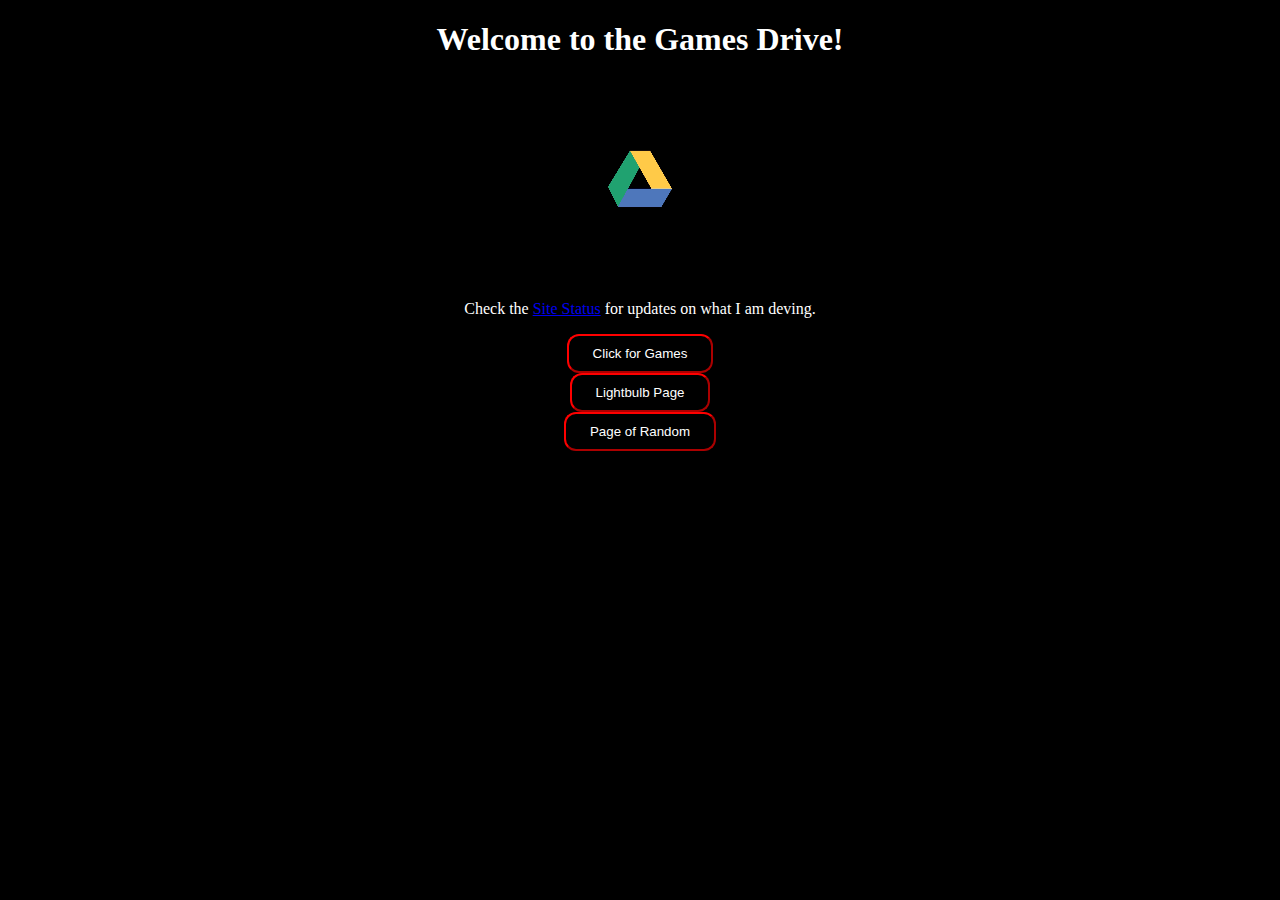
<file: index.html>
<!DOCTYPE html>
<html>

<head>
  <title>My Drive - Google Drive</title>
  <link rel="icon" type="image/x-icon" href="drive-icon.png">

  <style>
    body {
      background-color: black;
    }

    container {
      display: flex;
      flex-direction: column;
      justify-content: center;
      align-items: center;
      text-align: center;
      height: 100px;
    }

    h1 {
      color: white;
      text-align: center;
    }

    p {
      color: white;
      text-align: center;
    }

    img {
      position: relative;
      animation-name: slide;
      animation-duration: 10s;
      display: block;
      margin-left: auto;
      margin-right: auto;
      animation-delay: 2s;
      animation-fill-mode: forwards;
    }
    

    
  </style>
</head>

<body>
  <h1>Welcome to the Games Drive!</h1>

  <center>

    <video src="games-drive-new.mp4" autoplay muted preload="auto" height="200px" width="200px"></video>

  </center>





  <p>Check the <a href="status.html">Site Status</a> for updates on what I am deving.</p>

  <center>
    <a href="main.html">
      <button
        style="background-color: black; color: white; border-radius: 12px; border-color: red ; padding: 10px 24px; cursor: pointer;">Click
        for Games</button>
    </a>
  </center>

  <center>
    <div class="lightbulb">
      <a href="lightbulb.html">
        <button
          style="background-color: black; color: white; border-radius: 12px; border-color: red; padding: 10px 24px; cursor: pointer;">Lightbulb
          Page
        </button>
      </a>
    </div>
    <a href="practice.html">
      <button
        style="background-color: black; color: white; border-radius: 12px; border-color: red; padding: 10px 24px; cursor: pointer;">Page
        of Random
      </button>
    </a>

  </center>
  <br>












</body>



</html>
</file>
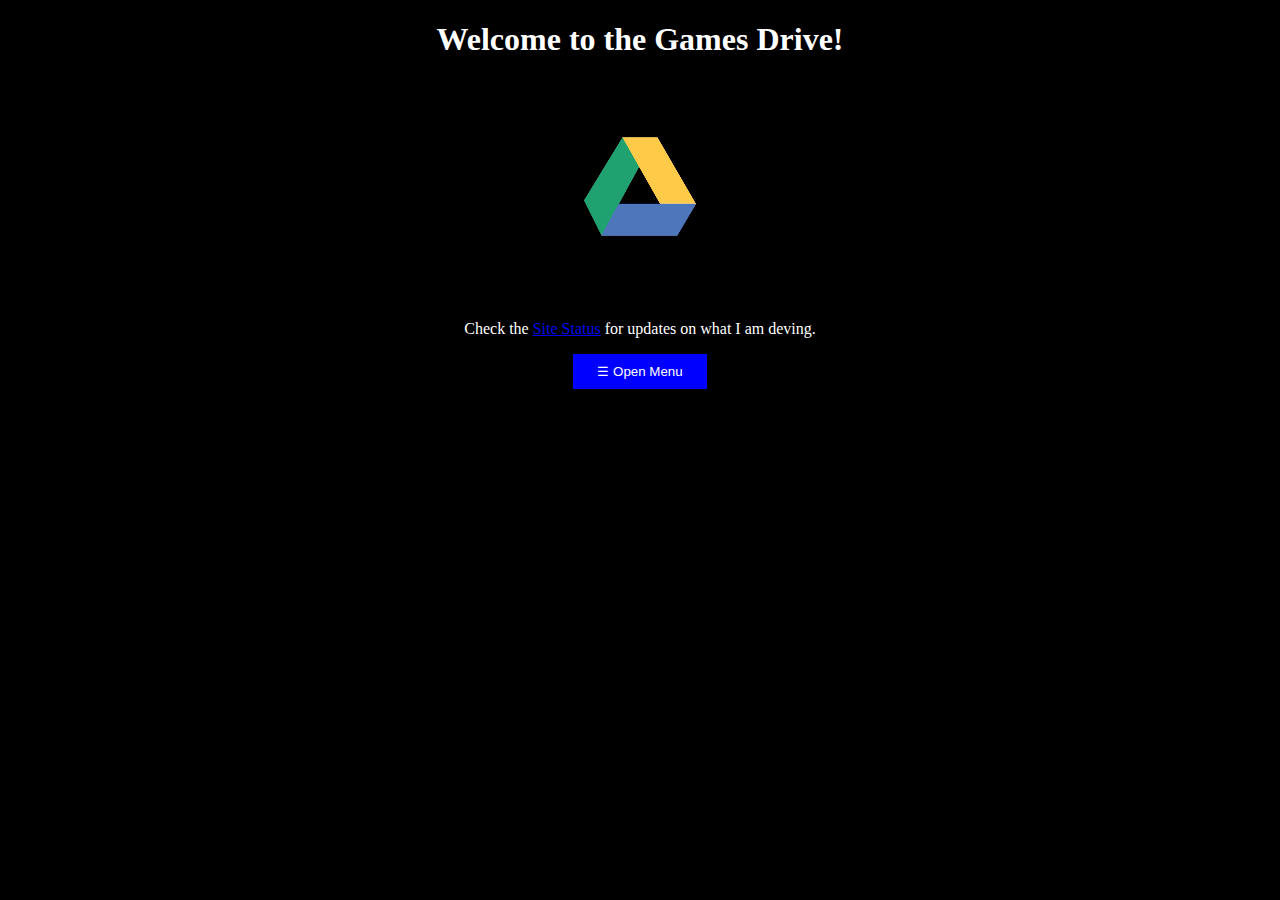
<file: index v2.html>
<!DOCTYPE html>
<html>

<head>
  <title>My Drive - Google Drive</title>
  <link rel="icon" type="image/x-icon" href="Media/drive-icon.png">

  <style>
    body {
      background-color: black;
    }

    container {
      display: flex;
      flex-direction: column;
      justify-content: center;
      align-items: center;
      text-align: center;
      height: 100px;
    }

    h1 {
      color: white;
      text-align: center;
    }

    p {
      color: white;
      text-align: center;
    }

    img {
      position: relative;
      animation-name: slide;
      animation-duration: 10s;
      display: block;
      margin-left: auto;
      margin-right: auto;
      animation-delay: 2s;
      animation-fill-mode: forwards;
    }

    .sidenav {
      height: 100%;
      width: 0;
      position: fixed;
      z-index: 1;
      top: 0;
      left: 0;
      background-color: #111;
      overflow-x: hidden;
      transition: 0.5s;
      padding-top: 60px;
      text-align: center;
    }

    .sidenav a {
      padding: 8px 8px 8px 32px;
      text-decoration: none;
      font-size: 25px;
      color: #818181;
      display: block;
      transition: 0.3s;

    }

    .sidenav a:hover {
      color: #f1f1f1;
    }

    .sidenav .closebtn {
      position: absolute;
      top: 0;
      right: 25px;
      font-size: 36px;
      margin-left: 50px;
    }

    @media screen and (max-height: 450px) {
      .sidenav {
        padding-top: 15px;
      }

      .sidenav a {
        font-size: 18px;
      }
    }
  </style>
</head>

<body>


  <h1>Welcome to the Games Drive!</h1>

  <center>

    <video src="Media/games-drive-new.mp4" autoplay muted preload="auto" height="220px" width="350px"></video>

  </center>






  <p>Check the <a href="status.html">Site Status</a> for updates on what I am deving.</p>

  <div id="mySidenav" class="sidenav">
    <a href="javascript:void(0)" class="closebtn" onclick="closeNav()">&times;</a>
    <a href="index.html">Home</a>
    <a href="main.html">Games</a>
    <a href="lightbulb.html">Lightbulb</a>
    <a href="practice.html">Page of Random</a>
  </div>

  <center>

    <button
      style="cursor:pointer;color: white;background-color: blue;padding: 10px 24px; border: 8px; border-color: red; border-      radius: 4px;"
      onclick="openNav()">&#9776; Open Menu</button>

  </center>

  <script>
    function openNav() {
      document.getElementById("mySidenav").style.width = "100%";
    }

    function closeNav() {
      document.getElementById("mySidenav").style.width = "0";
    }
  </script>



  <br>












</body>



</html>
</file>
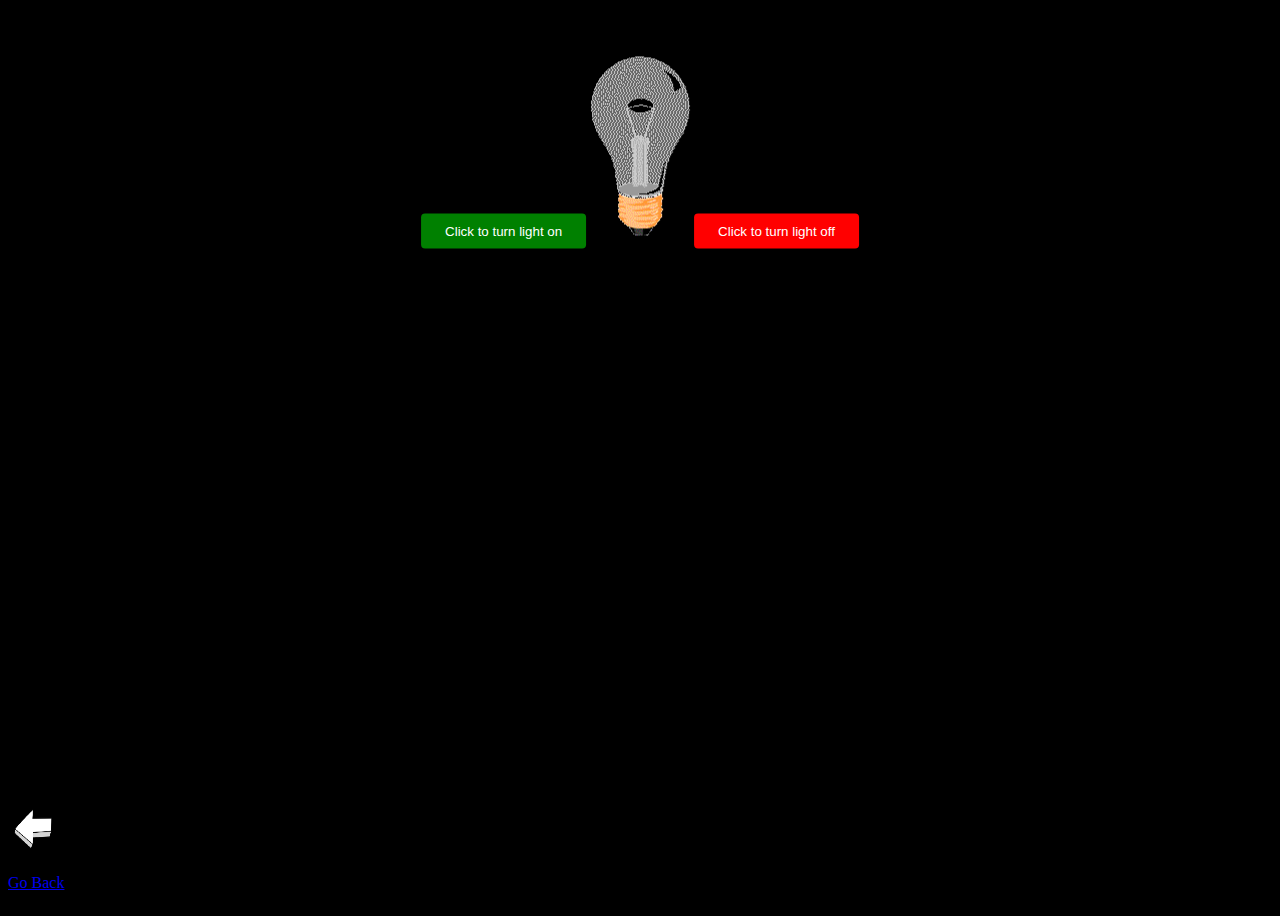
<file: lightbulb.html>
<!DOCTYPE html>
<html>

<head>
  <title>Lightbulb - My Drive</title>
  <link rel="icon" type="image/x-icon" href="Media/drive-icon.png">
  <style>
    body {
      background-color: black;
      min-height: 100vh;
      display: flex;
      flex-direction: column;
    }

    .container {
      height: 100%;
      position: relative;
      border: none;
    }

    .center {
      margin: 0;
      position: absolute;
      top: 50%;
      left: 50%;
      -ms-transform: translate(-50%, -50%);
      transform: translate(-50%, -50%);
    }

    article {
      margin: auto 0;
    }

    footer {
      margin-top: auto;
    }
  </style>
</head>

<body>
  <br>
  <br>
  <br>
  <br>
  <br>
  <br>
  <br>
  <br>
  <center>
    <div class="container">
      <div class="center">
        <button onclick="document.getElementById('image').src='Media/pic_bulbon.gif'"
          style="background-color: green; color: white; border: 4px; border-radius: 4px; border-color: red; padding: 10px 24px;">Click
          to turn light on</button>

        <img id="image" src="Media/pic_bulboff.gif">

        <button onclick="document.getElementById('image').src='Media/pic_bulboff.gif'"
          style="background-color: red; color: white; border: 4px; border-radius: 4px; border-color: red; padding: 10px 24px;">Click
          to turn light off</button>
      </div>
    </div>
  </center>
</body>
<footer>
  <a href="index.html">
    <img src="Media/white-left-arrow.png" height="50px" width="50px">
    <p style="text-align: left;">Go Back</p>
</footer>

</html>
</file>
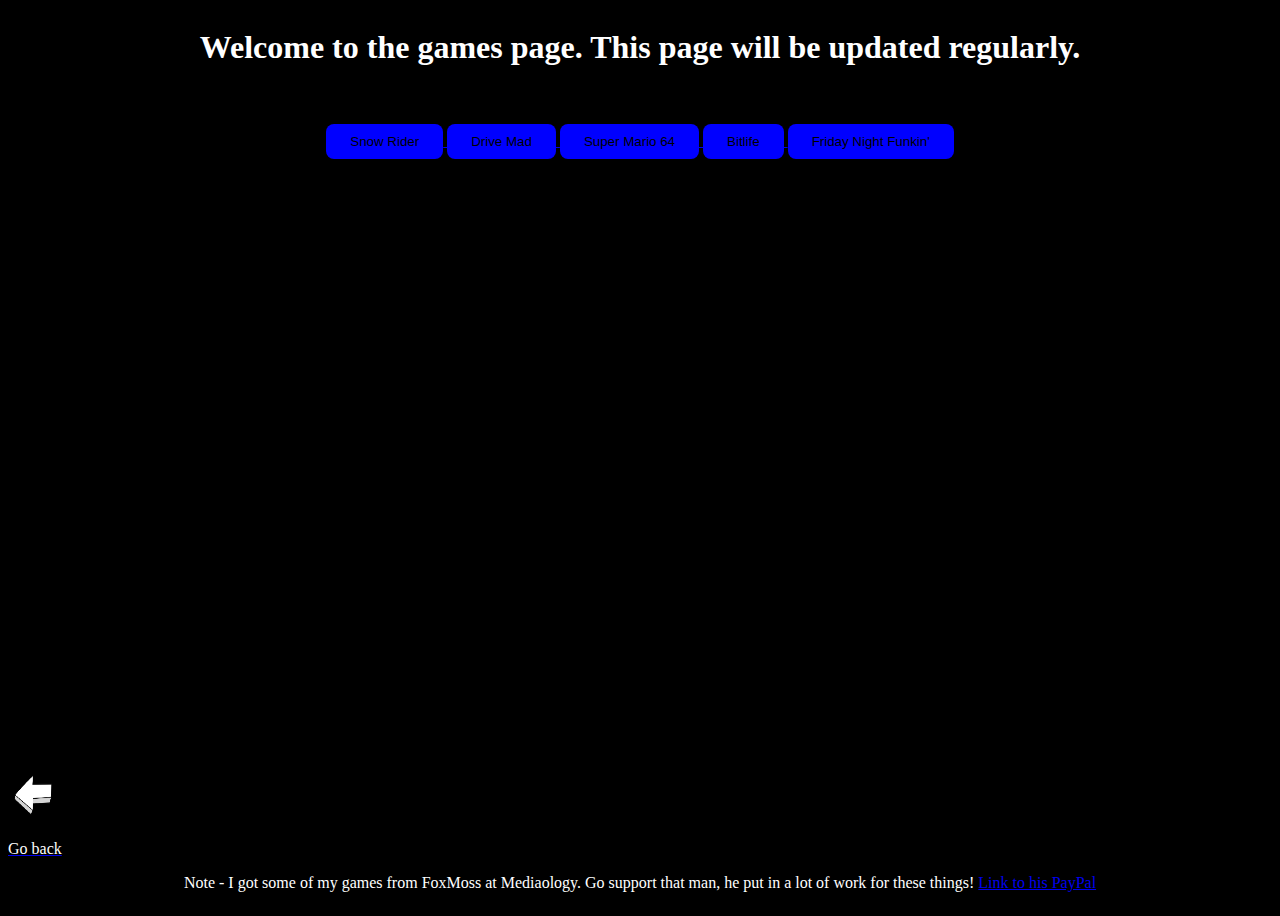
<file: main.html>
<!DOCTYPE HTML>
<html>

<head>
  <title>My Drive - Google Drive</title>
  <link rel="icon" type="image/x-icon" href="Media/drive-icon.png">
  <style>
    body {
      background-color: black;
      min-height: 100vh;
      display: flex;
      flex-direction: column;
    }

    container {
      display: flex;
      flex-direction: column;
      justify-content: center;
      align-items: center;
      text-align: center;
      height: 100vh;
    }

    p {
      color: white;
      text-align: center;
    }

    h1 {
      color: white;
      text-align: center;
      animation-name: text;
      animation-duration: 5s;
      animation-iteration-count: infinite;
    }

    @keyframes text {
      0% {color: white;}
      25% {color: orange;}
      50% {color: blue;}
      75% {color: green;}
      100% {color: white;}
    }

    footer {
      margin-top: auto;
    }

    article {
      margin: auto 0;
    }

    button {
      background-color: blue;
      color: black;
      transition: background-color 2s, color 5s;
    }

    button:hover {
      background-color: black;
      color: white;
    }
  </style>
</head>

<body>
  <h1>Welcome to the games page. This page will be updated regularly.</h1>
  <center>
    <br>
    <br>

    <a href="snowrider.html">
      <button style="border-radius: 8px; border: 4px; border-color: blue; padding: 10px 24px; cursor: pointer;">Snow
        Rider</button>
    </a>



    <a href="drivemad.html">
      <button
        style="border-radius: 8px; border: 4px; padding: border-color: blue; padding: 10px 24px; cursor: pointer;">Drive
        Mad</button>
    </a>


    <a href="sm64.html">
      <button style="border-radius: 8px; border: 4px; padding: 10px 24px; cursor: pointer; border-color: blue;">Super
        Mario 64</button>
    </a>



    <a href="bitlife.html">
      <button
        style="border-radius: 8px; border: 4px; padding: 10px 24px; cursor: pointer; border-color: blue;">Bitlife</button>
    </a>


    <a href="fnf.html">
      <button style="border-radius: 8px; border: 4px; padding: 10px 24px; cursor: pointer; border-color: blue;">Friday
        Night Funkin'</button>
    </a>









  </center>
</body>

<footer>
  <a href="index.html">
    <img src="white-left-arrow.png" height="50" width="50"></img>
    <p style="text-align: left;">Go back</p>
  </a>

  <center>
    <p>Note - I got some of my games from FoxMoss at Mediaology.  Go support that man, he put in a lot of work for these things!  <a href="https://www.paypal.com/donate/?hosted_button_id=DBWDWVZF7JFEC">Link to his PayPal</a></p>
  </center>
</footer>


</html>
</file>
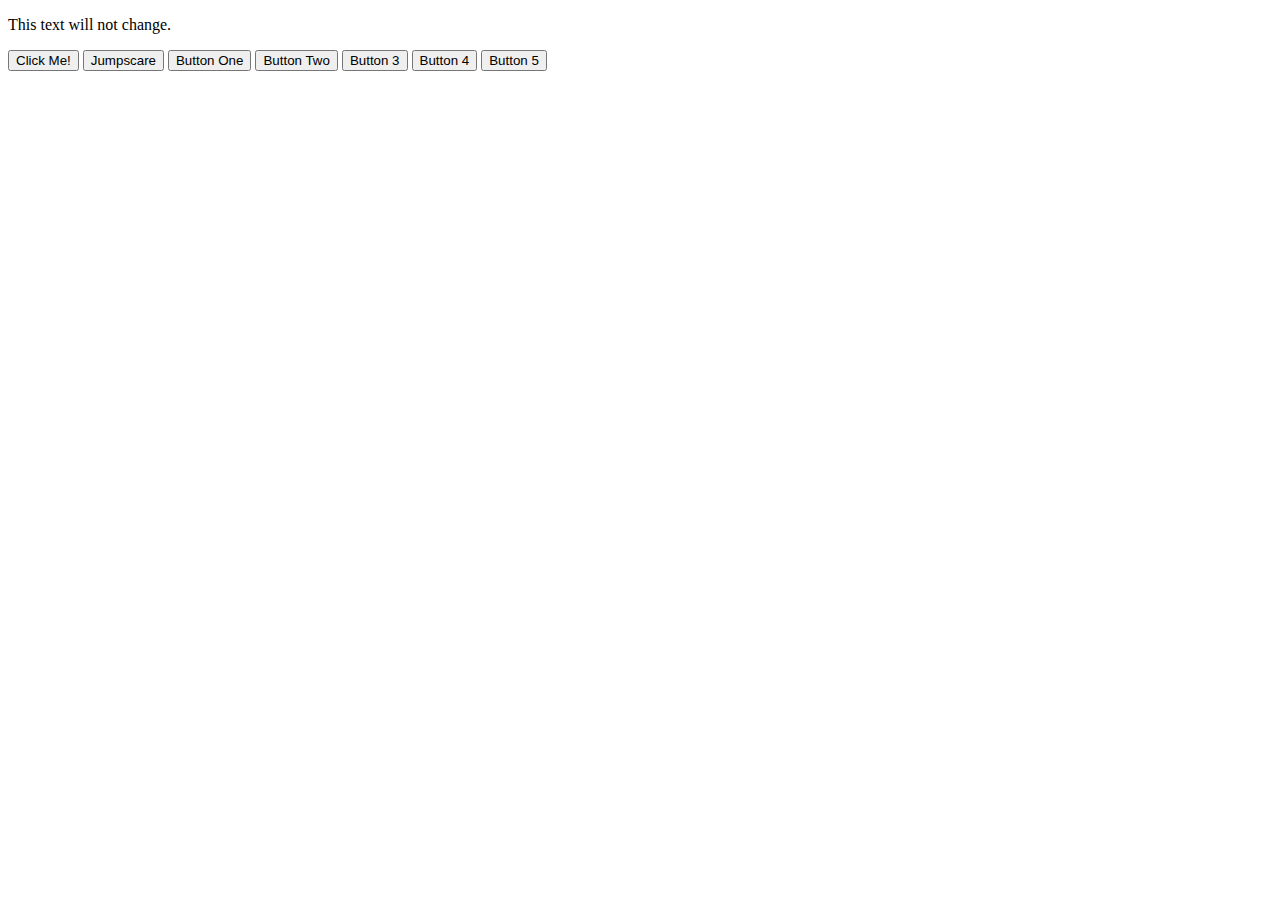
<file: practice.html>
<!DOCTYPE html>
<html>

<head>
  <title>Practice page - My Drive</title>
  <link rel="icon" type="image/x-icon" href="Media/drive-icon.png">
  <script>
    function changeText() {
      document.getElementById('change').innerHTML = "This text will not change anymore."
    }
  </script>
  <style>
  </style>
</head>

<body>


<p id="change">This text will not change.</p>

<p id="1" style="display: none;">This was created when you clicked Button One.  What do the other ones do?</p>

  <button onclick="changeText()">Click Me!</button>

  <button onclick="window.alert('GET JUMPSCARED')">Jumpscare</button>

  <button onclick="document.getElementById('1').style.display = 'block'">Button One</button>

  <button onclick="document.getElementById('1').innerHTML = 'This was altered when you clicked Button Two.  What do the other ones do?'">Button Two</button>

  <button onclick="document.getElementById('greenbutton').style.backgroundColor = 'green'; document.getElementById('redbutton').style.backgroundColor = 'red'; document.getElementById('change').innerHTML = 'This text will stop changing.  I promise.'">Button 3</button>

  <button id="redbutton" onclick="document.getElementById('1').innerHTML = 'This text also not change.'; document.getElementById('greenbutton').innerHTML = 'Press this button to print.'">Button 4</button>

  <button id="greenbutton" onclick="window.print()">Button 5</button>



  
</body>

</html>

<!--/practice.html-->
</file>
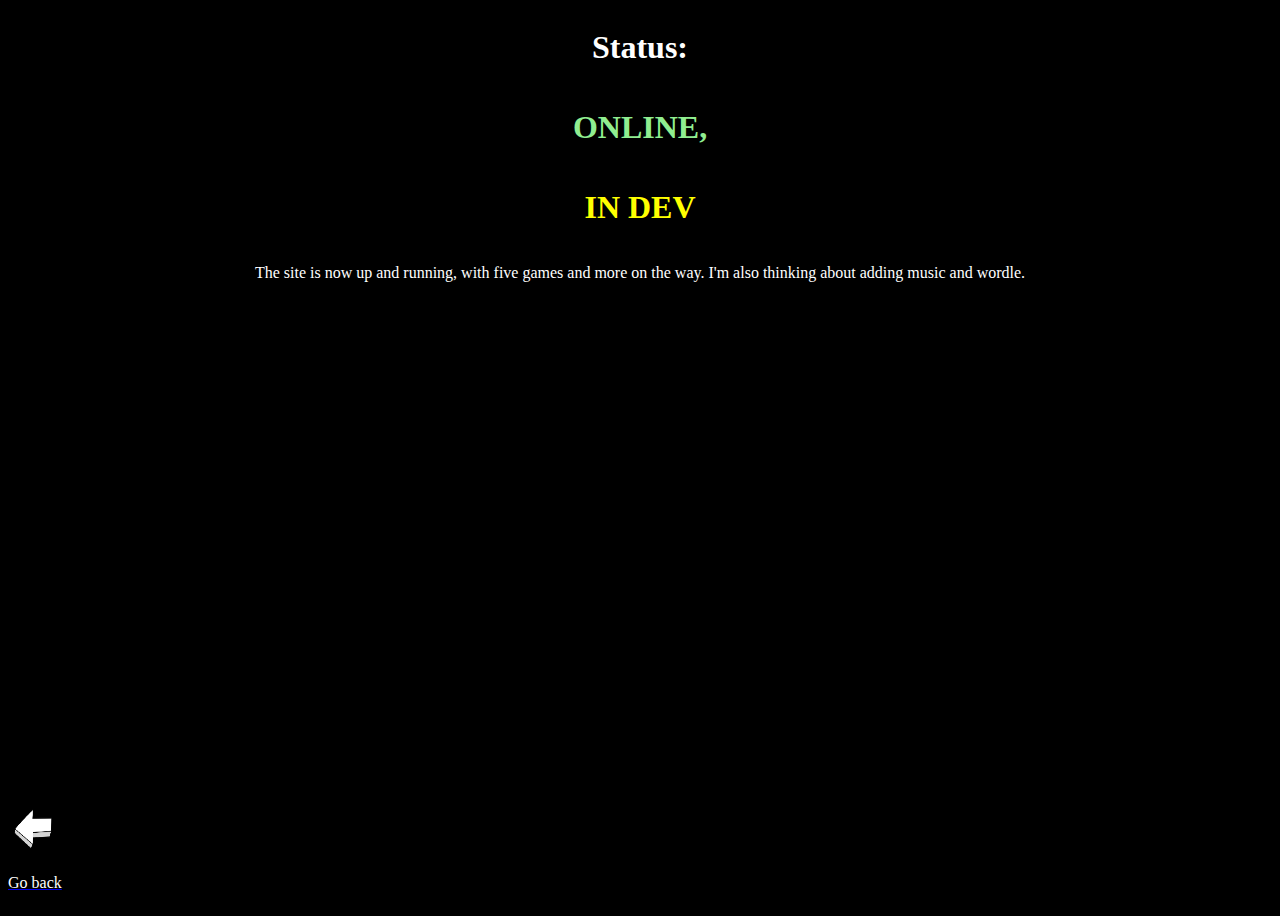
<file: status.html>
<!DOCTYPE HTML>
<html>

<head>
  <title>Status - Google Drive</title>
  <link rel="icon" type="image/x-icon" href="Media/drive-icon.png">
</head>

<body>
  <h1>Status:</h1>

  <h1 style="color: lightgreen;">ONLINE,</h1>
  <h1 style="color: yellow;">IN DEV</h1>

  <p>The site is now up and running, with five games and more on the way.  I'm also thinking about adding music and wordle.</p>


  <style>
    body {
      background-color: black;
      min-height: 100vh;
      display: flex;
      flex-direction: column;
    }

    container {
      display: flex;
      flex-direction: column;
      justify-content: center;
      align-items: center;
      text-align: center;
      height: 100vh;
    }

    h1 {
      color: white;
      text-align: center;
    }

    p {
      color: white;
      text-align: center;
    }

    article {
      margin: auto 0;
    }

    footer {
      margin-top: auto;
    }
  </style>
</body>
<footer>
  <a href="index.html">
    <img src="Media/white-left-arrow.png" height="50" width="50"></img>
    <p style="text-align: left;">Go back</p>
  </a>
</footer>

</html>
</file>
